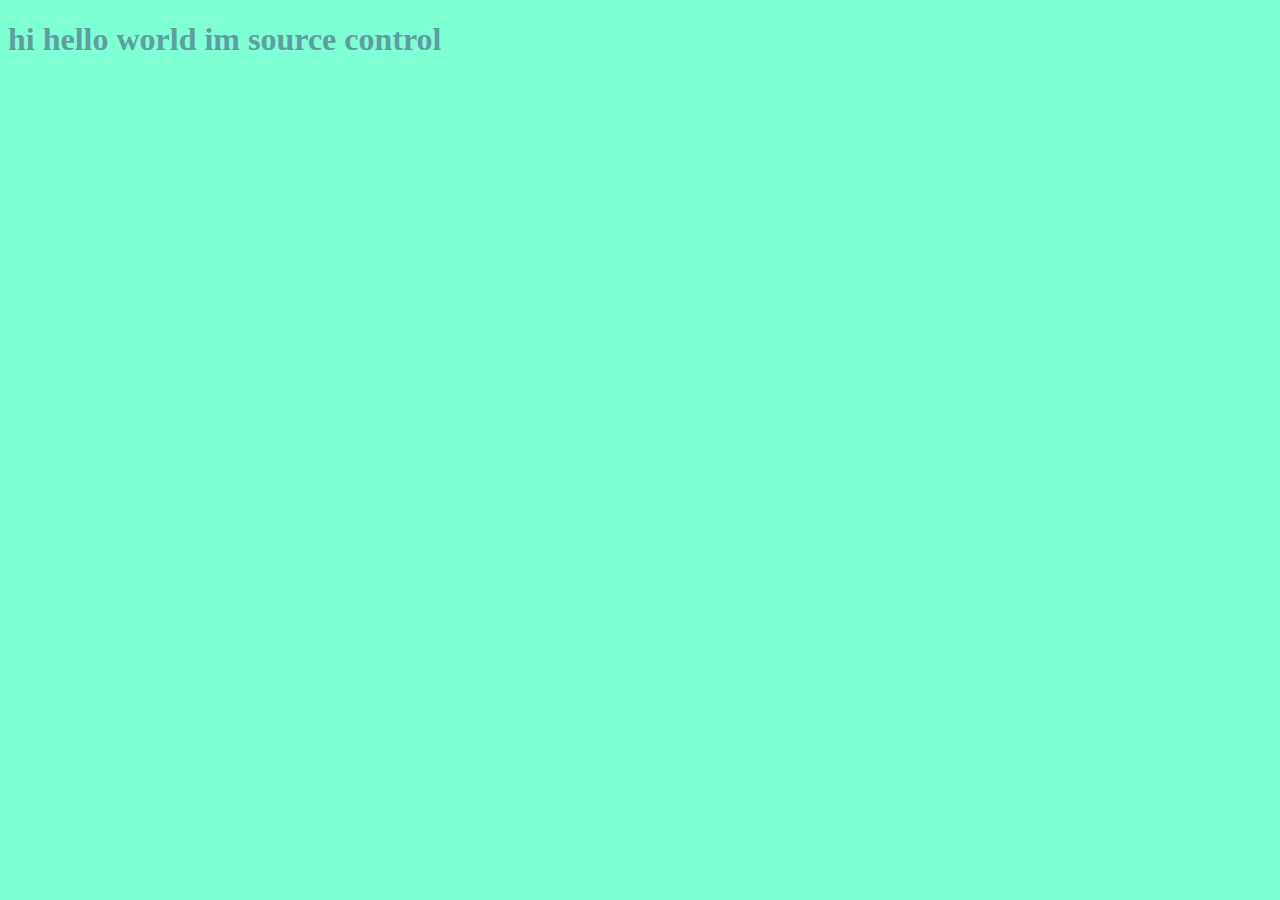
<file: index.html>
<!DOCTYPE html>
<html lang="en">
<head>
    <meta charset="UTF-8">
    <meta name="viewport" content="width=device-width, initial-scale=1.0">
    <title>Demo Deployment</title>
    <link rel="stylesheet" href="styles.css">
    <script defer src="index.js"></script>
</head>
<body>
    
    <h1>hi hello world im source control</h1>
</body>
</html>
</file>
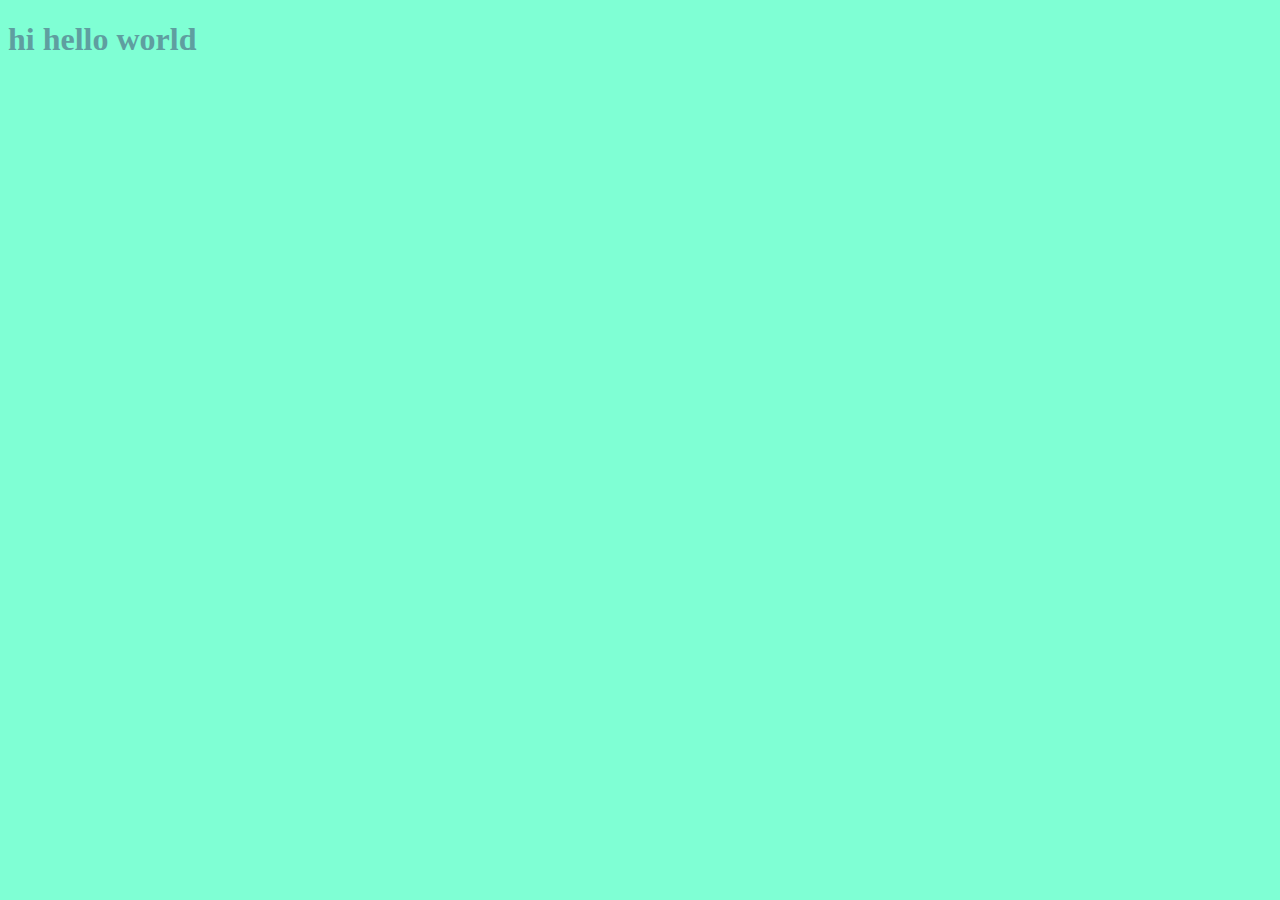
<file: myhtml.html>
<!DOCTYPE html>
<html lang="en">
<head>
    <meta charset="UTF-8">
    <meta name="viewport" content="width=device-width, initial-scale=1.0">
    <title>Demo Deployment</title>
    <link rel="stylesheet" href="styles.css">
    <script defer src="index.js"></script>
</head>
<body>
    
    <h1>hi hello world</h1>
</body>
</html>
</file>
<file: styles.css>
body{
    background-color: aquamarine;
}
h1{
    color: cadetblue;
}
</file>
